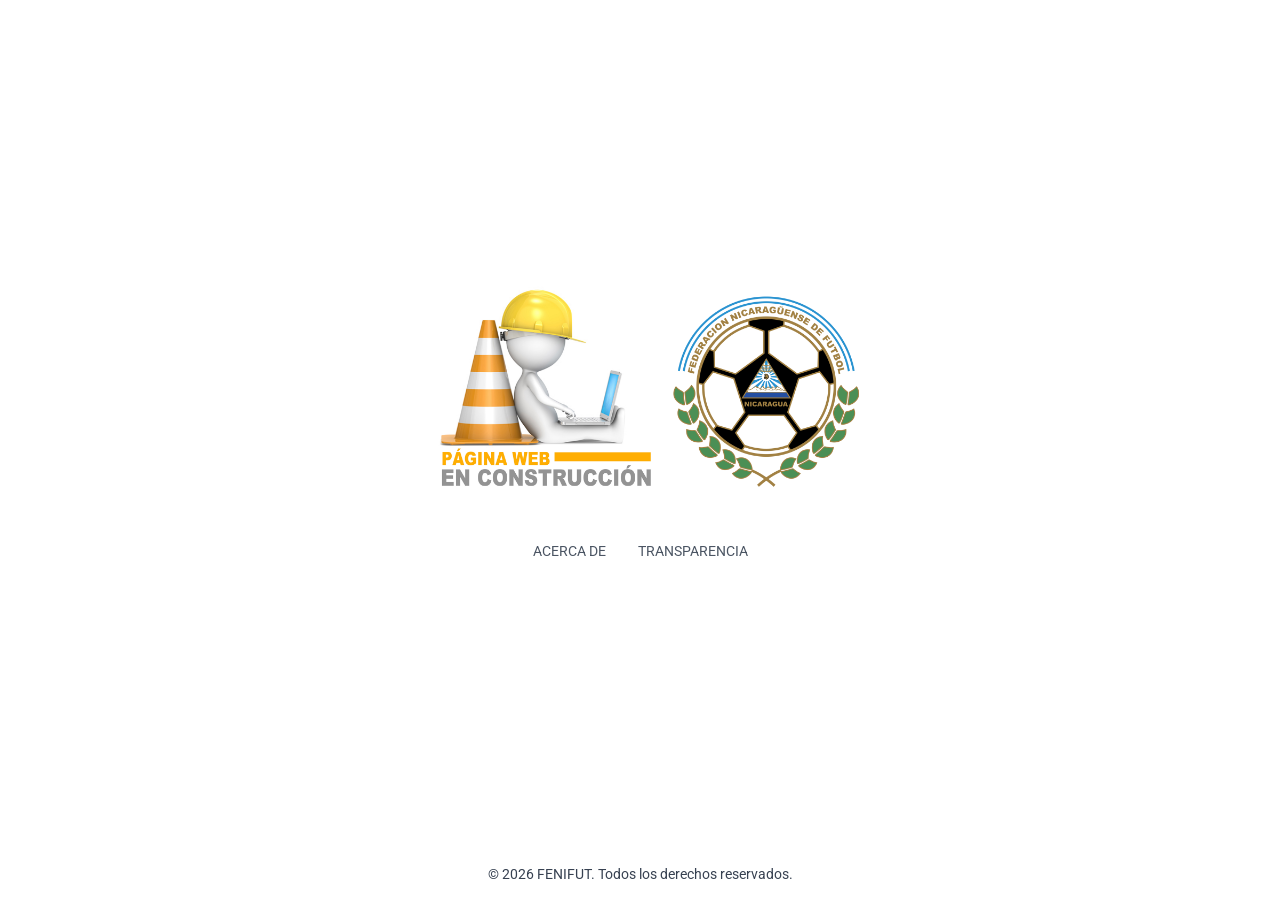
<file: index.html>
<!DOCTYPE html>
<html lang="es">

  <head>
    <meta charset="utf-8">
    <meta name="viewport" content="width=device-width, initial-scale=1">

    <link rel="preload" as="image" href="img/pagina_en_construccion.png">
    <link rel="icon" type="image/png" sizes="32x32" href="favicon-32x32.png">
    <link rel="icon" type="image/png" sizes="16x16" href="favicon-16x16.png">
    <link href="css/app.css" rel="stylesheet">

    <link rel="preconnect" href="https://fonts.googleapis.com">
    <link rel="preconnect" href="https://fonts.gstatic.com" crossorigin>
    <link href="https://fonts.googleapis.com/css2?family=Roboto&display=swap" rel="stylesheet">

    <title>Federación Nicaragüense de Fútbol (FENIFUT)</title>

    <style>
      body {
        font-family: 'Roboto', sans-serif;
      }
    </style>
  </head>

  <body class="h-screen w-screen flex flex-col">
    <main class="flex items-center justify-center flex-col flex-grow">
      <img
        class="w-screen px-4 md:max-w-lg md:px-0"
        src="img/pagina_en_construccion.png"
        alt="FENIFUT - Página en contrucción"
        width="760"
        height="315"
      >

      <nav class="mt-10">
        <ul class="text-center space-y-4 md:flex md:items-center md:space-y-0 md:space-x-4">
          <li>
            <a
              class="uppercase p-2 text-sm text-gray-600 hover:text-gray-900"
              href="acerca/"
            >
              Acerca de
            </a>
          </li>
          <li>
            <a
              class="uppercase p-2 text-sm text-gray-600 hover:text-gray-900"
              title="Estado financiero Fenifut, al 31 diciembre 2023"
              href="estado-financiero/"
              target="_blank"
            >
              Transparencia
            </a>
          </li>
        </ul>
      </nav>
    </main>

    <footer class="p-4 text-center text-gray-700 text-sm">
      &copy; 2026 FENIFUT. Todos los derechos reservados.
    </footer>
  </body>

</html>
</file>
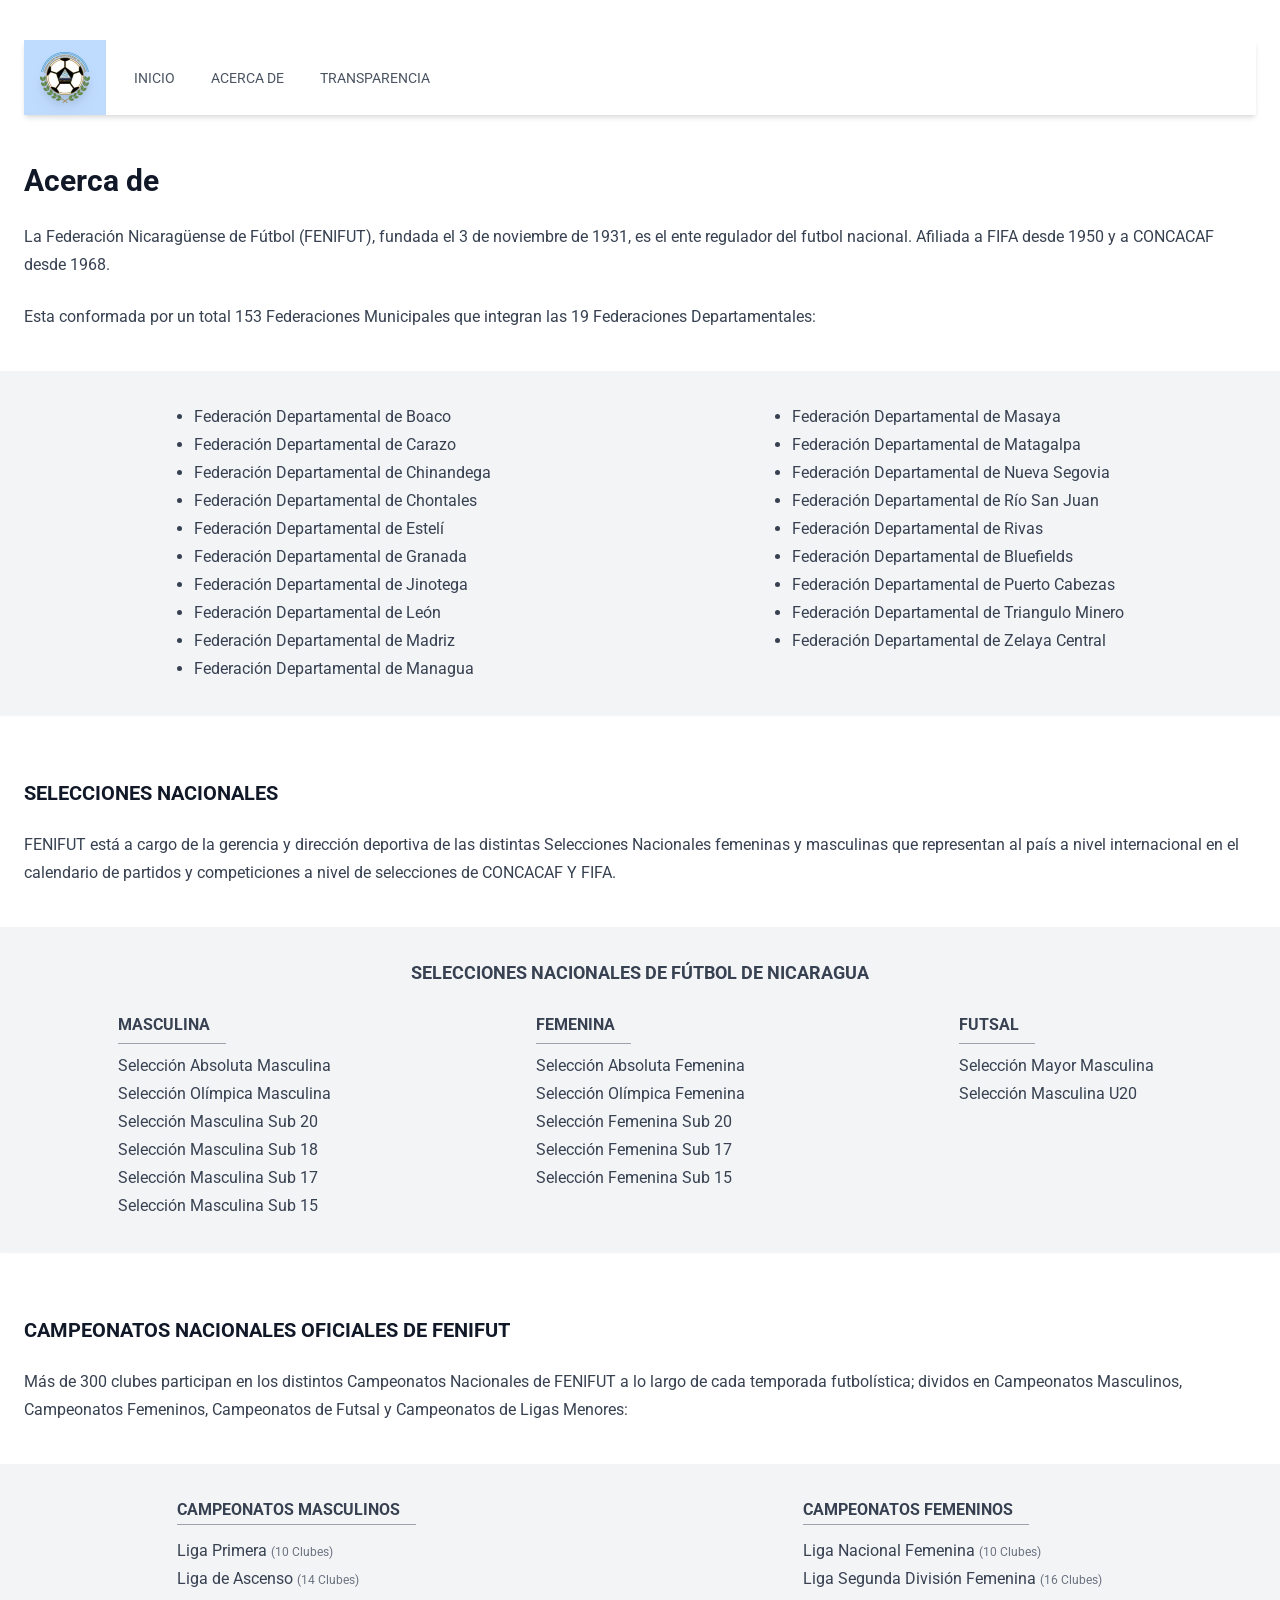
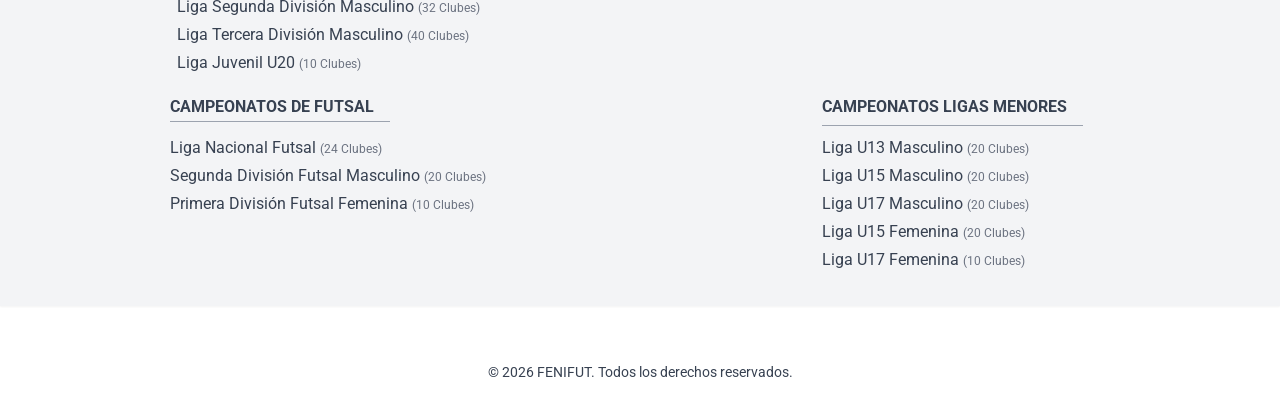
<file: acerca/index.html>
<!DOCTYPE html>
<html lang="es" class="">

  <head>
    <meta charset="utf-8">
    <meta name="viewport" content="width=device-width, initial-scale=1">

    <link rel="icon" type="image/png" sizes="32x32" href="../favicon-32x32.png">
    <link rel="icon" type="image/png" sizes="16x16" href="../favicon-16x16.png">
    <link href="../css/app.css" rel="stylesheet">

    <link rel="preconnect" href="https://fonts.googleapis.com">
    <link rel="preconnect" href="https://fonts.gstatic.com" crossorigin>
    <link href="https://fonts.googleapis.com/css2?family=Roboto:wght@400;700&display=swap" rel="stylesheet">

    <title>Acerca de - FENIFUT</title>

    <style>
      body {
        font-family: 'Roboto', sans-serif;
      }
    </style>
      </head>

  <body class="h-screen w-screen flex flex-col pt-10">
    <header class="container mx-auto">
      <nav class="bg-white shadow-md">
        <ul class="flex items-center space-x-5">
          <li class="px-4 py-3 bg-blue-200">
            <a href="../">
              <img
                class="filter drop-shadow-lg"
                src="../img/fenifut_50.webp"
                alt="Logo FENIFUT"
                width="50"
                height="50">
            </a>
          </li>
          <li>
            <a
              class="uppercase p-2 text-sm text-gray-600 hover:text-gray-900"
              href="../"
            >
              Inicio
            </a>
          </li>
          <li>
            <a
              class="uppercase p-2 text-sm text-gray-600 hover:text-gray-900"
              href="./"
            >
              Acerca de
            </a>
          </li>
          <li>
            <a
              class="uppercase p-2 text-sm text-gray-600 hover:text-gray-900"
              title="Estado financiero Fenifut, al 31 diciembre 2023"
              href="../estado-financiero/"
              target="_blank"
            >
              Transparencia
            </a>
          </li>
        </ul>
      </nav>
    </header>

    <main class="flex-grow text-gray-700 leading-7 mt-12">
        <div class="space-y-16 ">
    <div class="space-y-10">
      <div class="container mx-auto space-y-6">
        <h1 class="text-3xl font-bold text-gray-900">
          Acerca de
        </h1>

        <p>
          La Federación Nicaragüense de Fútbol (FENIFUT), fundada el 3 de noviembre de 1931, es el ente regulador del futbol nacional. Afiliada a FIFA desde 1950 y a CONCACAF desde 1968.
        </p>

        <p>Esta conformada por un total 153 Federaciones Municipales que integran las 19 Federaciones Departamentales:</p>
      </div>

      <div class="bg-gray-100 py-8 shadow-sm">
        <div class="container mx-auto md:grid md:grid-cols-2 md:justify-items-center">
          <ul class="list-disc pl-5">
            <li>Federación Departamental de Boaco</li>
            <li>Federación Departamental de Carazo</li>
            <li>Federación Departamental de Chinandega</li>
            <li>Federación Departamental de Chontales</li>
            <li>Federación Departamental de Estelí</li>
            <li>Federación Departamental de Granada</li>
            <li>Federación Departamental de Jinotega</li>
            <li>Federación Departamental de León</li>
            <li>Federación Departamental de Madriz</li>
            <li>Federación Departamental de Managua</li>
          </ul>
          <ul class="list-disc pl-5">
            <li>Federación Departamental de Masaya</li>
            <li>Federación Departamental de Matagalpa</li>
            <li>Federación Departamental de Nueva Segovia</li>
            <li>Federación Departamental de Río San Juan</li>
            <li>Federación Departamental de Rivas</li>
            <li>Federación Departamental de Bluefields</li>
            <li>Federación Departamental de Puerto Cabezas</li>
            <li>Federación Departamental de Triangulo Minero</li>
            <li>Federación Departamental de Zelaya Central</li>
          </ul>
        </div>
      </div>
    </div>

    <div class="space-y-10">
      <div class="container mx-auto space-y-6">
        <h2 class="text-xl font-bold text-gray-900">
          SELECCIONES NACIONALES
        </h2>

        <p>
          FENIFUT está a cargo de la gerencia y dirección deportiva de las distintas Selecciones Nacionales femeninas y masculinas que representan al país a nivel internacional en el calendario de partidos y competiciones a nivel de selecciones de CONCACAF Y FIFA.
        </p>
      </div>

      <div class="bg-gray-100 py-8 shadow-sm">
        <div class="container mx-auto space-y-6">
          <h3 class="text-lg font-bold md:text-center mb-4">
            SELECCIONES NACIONALES DE FÚTBOL DE NICARAGUA
          </h3>

          <div class="md:grid md:grid-cols-3 md:gap-4 md:justify-items-center">
            <div>
              <h4 class="font-bold border-b border-gray-400 pr-4 pb-1 mb-2 inline-block">MASCULINA</h4>
              <ul class="md:text-left">
                <li>Selección Absoluta Masculina</li>
                <li>Selección Olímpica Masculina</li>
                <li>Selección Masculina Sub 20</li>
                <li>Selección Masculina Sub 18</li>
                <li>Selección Masculina Sub 17</li>
                <li>Selección Masculina Sub 15</li>
              </ul>
            </div>

            <div>
              <h4 class="font-bold border-b border-gray-400 pr-4 pb-1 mb-2 inline-block">FEMENINA</h4>
              <ul class="md:text-left">
                <li>Selección Absoluta Femenina</li>
                <li>Selección Olímpica Femenina</li>
                <li>Selección Femenina Sub 20</li>
                <li>Selección Femenina Sub 17</li>
                <li>Selección Femenina Sub 15</li>
              </ul>
            </div>

            <div>
              <h4 class="font-bold border-b border-gray-400 pr-4 pb-1 mb-2 inline-block">FUTSAL</h4>
              <ul class="md:text-left">
                <li>Selección Mayor Masculina</li>
                <li>Selección Masculina U20</li>
              </ul>
            </div>
          </div>
        </div>
      </div>
    </div>

    <div class="space-y-10">
      <div class="container mx-auto space-y-6">
        <h2 class="text-xl font-bold text-gray-900">
          CAMPEONATOS NACIONALES OFICIALES DE FENIFUT
        </h2>

        <p>
          Más de 300 clubes participan en los distintos Campeonatos Nacionales de FENIFUT a lo largo de cada temporada futbolística; dividos en Campeonatos Masculinos, Campeonatos Femeninos, Campeonatos de Futsal y Campeonatos de Ligas Menores:
        </p>
      </div>

      <div class="bg-gray-100 py-8 shadow-sm">
        <div class="container mx-auto md:grid md:grid-cols-2 md:gap-4 md:justify-items-center">
          <div>
            <h4 class="font-bold border-b border-gray-400 pr-4 mb-3 inline-block">
              CAMPEONATOS MASCULINOS
            </h4>
            <ul class="md:text-left">
              <li>
                Liga Primera
                <span class="text-gray-500 text-xs">(10 Clubes)</span>
              </li>
              <li>
                Liga de Ascenso
                <span class="text-gray-500 text-xs">(14 Clubes)</span>
              </li>
              <li>
                Liga Segunda División Masculino
                <span class="text-gray-500 text-xs">(32 Clubes)</span>
              </li>
              <li>
                Liga Tercera División Masculino
                <span class="text-gray-500 text-xs">(40 Clubes)</span>
              </li>
              <li>
                Liga Juvenil U20
                <span class="text-gray-500 text-xs">(10 Clubes)</span>
              </li>
            </ul>
          </div>

          <div>
            <h4 class="font-bold border-b border-gray-400 pr-4 mb-3 inline-block">
              CAMPEONATOS FEMENINOS
            </h4>
            <ul class="md:text-left">
              <li>
                Liga Nacional Femenina
                <span class="text-gray-500 text-xs">(10 Clubes)</span>
              </li>
              <li>
                Liga Segunda División Femenina
                <span class="text-gray-500 text-xs">(16 Clubes)</span>
              </li>
            </ul>
          </div>

          <div>
            <h4 class="font-bold border-b border-gray-400 pr-4 mb-3 inline-block">
              CAMPEONATOS DE FUTSAL
            </h4>
            <ul class="md:text-left">
              <li>
                Liga Nacional Futsal
                <span class="text-gray-500 text-xs">(24 Clubes)</span>
              </li>
              <li>
                Segunda División Futsal Masculino
                <span class="text-gray-500 text-xs">(20 Clubes)</span>
              </li>
              <li>
                Primera División Futsal Femenina
                <span class="text-gray-500 text-xs">(10 Clubes)</span>
              </li>
            </ul>
          </div>

          <div>
            <h4 class="font-bold border-b border-gray-400 pr-4 pb-1 mb-2 inline-block">
              CAMPEONATOS LIGAS MENORES
            </h4>
            <ul class="md:text-left">
              <li>
                Liga U13 Masculino
                <span class="text-gray-500 text-xs">(20 Clubes)</span>
              </li>
              <li>
                Liga U15 Masculino
                <span class="text-gray-500 text-xs">(20 Clubes)</span>
              </li>
              <li>
                Liga U17 Masculino
                <span class="text-gray-500 text-xs">(20 Clubes)</span>
              </li>
              <li>
                Liga U15 Femenina
                <span class="text-gray-500 text-xs">(20 Clubes)</span>
              </li>
              <li>
                Liga U17 Femenina
                <span class="text-gray-500 text-xs">(10 Clubes)</span>
              </li>
            </ul>
          </div>
        </div>
      </div>
    </div>
  </div>
    </main>

    <footer class="px-4 py-6 text-center text-gray-700 text-sm mt-8">
      &copy; 2026 FENIFUT. Todos los derechos reservados.
    </footer>
  </body>
</html>
</file>
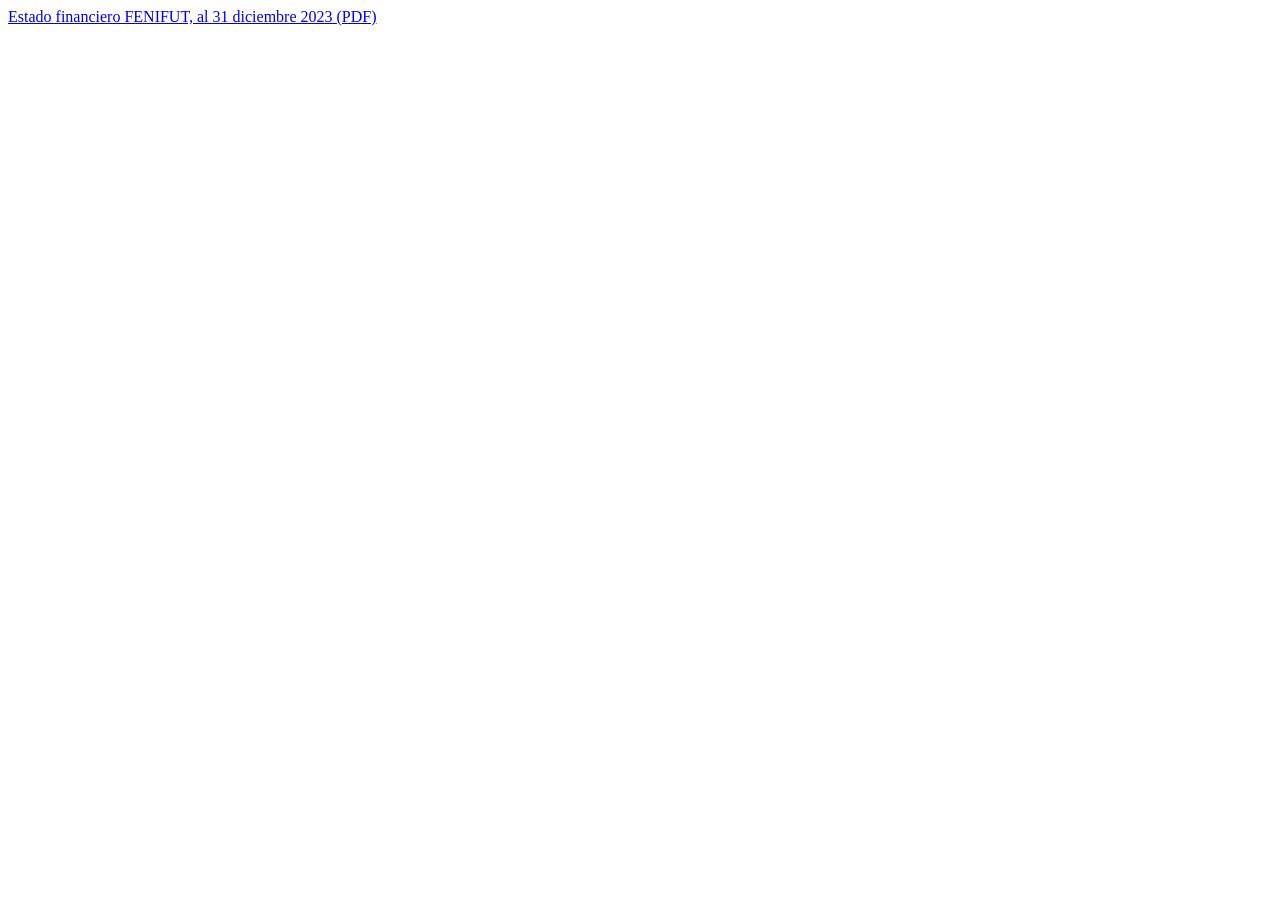
<file: estado-financiero/index.html>
<!DOCTYPE html>
<html lang="es">
  <head>
    <meta charset="utf-8">
    <meta http-equiv="refresh" content="0; url=estado-financiero-fenifut-31-diciembre-2023.pdf">
    <link rel="canonical" href="estado-financiero-fenifut-31-diciembre-2023.pdf">
    <title>Estado financiero FENIFUT</title>
  </head>
  <body>
    <a href="estado-financiero-fenifut-31-diciembre-2023.pdf">Estado financiero FENIFUT, al 31 diciembre 2023 (PDF)</a>
  </body>
</html>
</file>
<file: css/app.css>
*,:after,:before{--tw-border-spacing-x:0;--tw-border-spacing-y:0;--tw-translate-x:0;--tw-translate-y:0;--tw-rotate:0;--tw-skew-x:0;--tw-skew-y:0;--tw-scale-x:1;--tw-scale-y:1;--tw-pan-x: ;--tw-pan-y: ;--tw-pinch-zoom: ;--tw-scroll-snap-strictness:proximity;--tw-gradient-from-position: ;--tw-gradient-via-position: ;--tw-gradient-to-position: ;--tw-ordinal: ;--tw-slashed-zero: ;--tw-numeric-figure: ;--tw-numeric-spacing: ;--tw-numeric-fraction: ;--tw-ring-inset: ;--tw-ring-offset-width:0px;--tw-ring-offset-color:#fff;--tw-ring-color:rgba(59,130,246,.5);--tw-ring-offset-shadow:0 0 #0000;--tw-ring-shadow:0 0 #0000;--tw-shadow:0 0 #0000;--tw-shadow-colored:0 0 #0000;--tw-blur: ;--tw-brightness: ;--tw-contrast: ;--tw-grayscale: ;--tw-hue-rotate: ;--tw-invert: ;--tw-saturate: ;--tw-sepia: ;--tw-drop-shadow: ;--tw-backdrop-blur: ;--tw-backdrop-brightness: ;--tw-backdrop-contrast: ;--tw-backdrop-grayscale: ;--tw-backdrop-hue-rotate: ;--tw-backdrop-invert: ;--tw-backdrop-opacity: ;--tw-backdrop-saturate: ;--tw-backdrop-sepia: ;--tw-contain-size: ;--tw-contain-layout: ;--tw-contain-paint: ;--tw-contain-style: }::backdrop{--tw-border-spacing-x:0;--tw-border-spacing-y:0;--tw-translate-x:0;--tw-translate-y:0;--tw-rotate:0;--tw-skew-x:0;--tw-skew-y:0;--tw-scale-x:1;--tw-scale-y:1;--tw-pan-x: ;--tw-pan-y: ;--tw-pinch-zoom: ;--tw-scroll-snap-strictness:proximity;--tw-gradient-from-position: ;--tw-gradient-via-position: ;--tw-gradient-to-position: ;--tw-ordinal: ;--tw-slashed-zero: ;--tw-numeric-figure: ;--tw-numeric-spacing: ;--tw-numeric-fraction: ;--tw-ring-inset: ;--tw-ring-offset-width:0px;--tw-ring-offset-color:#fff;--tw-ring-color:rgba(59,130,246,.5);--tw-ring-offset-shadow:0 0 #0000;--tw-ring-shadow:0 0 #0000;--tw-shadow:0 0 #0000;--tw-shadow-colored:0 0 #0000;--tw-blur: ;--tw-brightness: ;--tw-contrast: ;--tw-grayscale: ;--tw-hue-rotate: ;--tw-invert: ;--tw-saturate: ;--tw-sepia: ;--tw-drop-shadow: ;--tw-backdrop-blur: ;--tw-backdrop-brightness: ;--tw-backdrop-contrast: ;--tw-backdrop-grayscale: ;--tw-backdrop-hue-rotate: ;--tw-backdrop-invert: ;--tw-backdrop-opacity: ;--tw-backdrop-saturate: ;--tw-backdrop-sepia: ;--tw-contain-size: ;--tw-contain-layout: ;--tw-contain-paint: ;--tw-contain-style: }/*! tailwindcss v3.4.17 | MIT License | https://tailwindcss.com*/*,:after,:before{border:0 solid #e5e7eb;box-sizing:border-box}:after,:before{--tw-content:""}:host,html{-webkit-text-size-adjust:100%;font-feature-settings:normal;-webkit-tap-highlight-color:transparent;font-family:ui-sans-serif,system-ui,sans-serif,Apple Color Emoji,Segoe UI Emoji,Segoe UI Symbol,Noto Color Emoji;font-variation-settings:normal;line-height:1.5;-moz-tab-size:4;-o-tab-size:4;tab-size:4}body{line-height:inherit;margin:0}hr{border-top-width:1px;color:inherit;height:0}abbr:where([title]){-webkit-text-decoration:underline dotted;text-decoration:underline dotted}h1,h2,h3,h4,h5,h6{font-size:inherit;font-weight:inherit}a{color:inherit;text-decoration:inherit}b,strong{font-weight:bolder}code,kbd,pre,samp{font-feature-settings:normal;font-family:ui-monospace,SFMono-Regular,Menlo,Monaco,Consolas,Liberation Mono,Courier New,monospace;font-size:1em;font-variation-settings:normal}small{font-size:80%}sub,sup{font-size:75%;line-height:0;position:relative;vertical-align:baseline}sub{bottom:-.25em}sup{top:-.5em}table{border-collapse:collapse;border-color:inherit;text-indent:0}button,input,optgroup,select,textarea{font-feature-settings:inherit;color:inherit;font-family:inherit;font-size:100%;font-variation-settings:inherit;font-weight:inherit;letter-spacing:inherit;line-height:inherit;margin:0;padding:0}button,select{text-transform:none}button,input:where([type=button]),input:where([type=reset]),input:where([type=submit]){-webkit-appearance:button;background-color:transparent;background-image:none}:-moz-focusring{outline:auto}:-moz-ui-invalid{box-shadow:none}progress{vertical-align:baseline}::-webkit-inner-spin-button,::-webkit-outer-spin-button{height:auto}[type=search]{-webkit-appearance:textfield;outline-offset:-2px}::-webkit-search-decoration{-webkit-appearance:none}::-webkit-file-upload-button{-webkit-appearance:button;font:inherit}summary{display:list-item}blockquote,dd,dl,figure,h1,h2,h3,h4,h5,h6,hr,p,pre{margin:0}fieldset{margin:0}fieldset,legend{padding:0}menu,ol,ul{list-style:none;margin:0;padding:0}dialog{padding:0}textarea{resize:vertical}input::-moz-placeholder,textarea::-moz-placeholder{color:#9ca3af;opacity:1}input::placeholder,textarea::placeholder{color:#9ca3af;opacity:1}[role=button],button{cursor:pointer}:disabled{cursor:default}audio,canvas,embed,iframe,img,object,svg,video{display:block;vertical-align:middle}img,video{height:auto;max-width:100%}[hidden]:where(:not([hidden=until-found])){display:none}[multiple],[type=date],[type=datetime-local],[type=email],[type=month],[type=number],[type=password],[type=search],[type=tel],[type=text],[type=time],[type=url],[type=week],input:where(:not([type])),select,textarea{--tw-shadow:0 0 #0000;-webkit-appearance:none;-moz-appearance:none;appearance:none;background-color:#fff;border-color:#6b7280;border-radius:0;border-width:1px;font-size:1rem;line-height:1.5rem;padding:.5rem .75rem}[multiple]:focus,[type=date]:focus,[type=datetime-local]:focus,[type=email]:focus,[type=month]:focus,[type=number]:focus,[type=password]:focus,[type=search]:focus,[type=tel]:focus,[type=text]:focus,[type=time]:focus,[type=url]:focus,[type=week]:focus,input:where(:not([type])):focus,select:focus,textarea:focus{--tw-ring-inset:var(--tw-empty,/*!*/ /*!*/);--tw-ring-offset-width:0px;--tw-ring-offset-color:#fff;--tw-ring-color:#2563eb;--tw-ring-offset-shadow:var(--tw-ring-inset) 0 0 0 var(--tw-ring-offset-width) var(--tw-ring-offset-color);--tw-ring-shadow:var(--tw-ring-inset) 0 0 0 calc(1px + var(--tw-ring-offset-width)) var(--tw-ring-color);border-color:#2563eb;box-shadow:var(--tw-ring-offset-shadow),var(--tw-ring-shadow),var(--tw-shadow);outline:2px solid transparent;outline-offset:2px}input::-moz-placeholder,textarea::-moz-placeholder{color:#6b7280;opacity:1}input::placeholder,textarea::placeholder{color:#6b7280;opacity:1}::-webkit-datetime-edit-fields-wrapper{padding:0}::-webkit-date-and-time-value{min-height:1.5em;text-align:inherit}::-webkit-datetime-edit{display:inline-flex}::-webkit-datetime-edit,::-webkit-datetime-edit-day-field,::-webkit-datetime-edit-hour-field,::-webkit-datetime-edit-meridiem-field,::-webkit-datetime-edit-millisecond-field,::-webkit-datetime-edit-minute-field,::-webkit-datetime-edit-month-field,::-webkit-datetime-edit-second-field,::-webkit-datetime-edit-year-field{padding-bottom:0;padding-top:0}select{background-image:url("data:image/svg+xml;charset=utf-8,%3Csvg xmlns='http://www.w3.org/2000/svg' fill='none' viewBox='0 0 20 20'%3E%3Cpath stroke='%236b7280' stroke-linecap='round' stroke-linejoin='round' stroke-width='1.5' d='m6 8 4 4 4-4'/%3E%3C/svg%3E");background-position:right .5rem center;background-repeat:no-repeat;background-size:1.5em 1.5em;padding-right:2.5rem;-webkit-print-color-adjust:exact;print-color-adjust:exact}[multiple],[size]:where(select:not([size="1"])){background-image:none;background-position:0 0;background-repeat:unset;background-size:initial;padding-right:.75rem;-webkit-print-color-adjust:unset;print-color-adjust:unset}[type=checkbox],[type=radio]{--tw-shadow:0 0 #0000;-webkit-appearance:none;-moz-appearance:none;appearance:none;background-color:#fff;background-origin:border-box;border-color:#6b7280;border-width:1px;color:#2563eb;display:inline-block;flex-shrink:0;height:1rem;padding:0;-webkit-print-color-adjust:exact;print-color-adjust:exact;-webkit-user-select:none;-moz-user-select:none;user-select:none;vertical-align:middle;width:1rem}[type=checkbox]{border-radius:0}[type=radio]{border-radius:100%}[type=checkbox]:focus,[type=radio]:focus{--tw-ring-inset:var(--tw-empty,/*!*/ /*!*/);--tw-ring-offset-width:2px;--tw-ring-offset-color:#fff;--tw-ring-color:#2563eb;--tw-ring-offset-shadow:var(--tw-ring-inset) 0 0 0 var(--tw-ring-offset-width) var(--tw-ring-offset-color);--tw-ring-shadow:var(--tw-ring-inset) 0 0 0 calc(2px + var(--tw-ring-offset-width)) var(--tw-ring-color);box-shadow:var(--tw-ring-offset-shadow),var(--tw-ring-shadow),var(--tw-shadow);outline:2px solid transparent;outline-offset:2px}[type=checkbox]:checked,[type=radio]:checked{background-color:currentColor;background-position:50%;background-repeat:no-repeat;background-size:100% 100%;border-color:transparent}[type=checkbox]:checked{background-image:url("data:image/svg+xml;charset=utf-8,%3Csvg viewBox='0 0 16 16' fill='%23fff' xmlns='http://www.w3.org/2000/svg'%3E%3Cpath d='M12.207 4.793a1 1 0 0 1 0 1.414l-5 5a1 1 0 0 1-1.414 0l-2-2a1 1 0 0 1 1.414-1.414L6.5 9.086l4.293-4.293a1 1 0 0 1 1.414 0z'/%3E%3C/svg%3E")}@media (forced-colors:active) {[type=checkbox]:checked{-webkit-appearance:auto;-moz-appearance:auto;appearance:auto}}[type=radio]:checked{background-image:url("data:image/svg+xml;charset=utf-8,%3Csvg viewBox='0 0 16 16' fill='%23fff' xmlns='http://www.w3.org/2000/svg'%3E%3Ccircle cx='8' cy='8' r='3'/%3E%3C/svg%3E")}@media (forced-colors:active) {[type=radio]:checked{-webkit-appearance:auto;-moz-appearance:auto;appearance:auto}}[type=checkbox]:checked:focus,[type=checkbox]:checked:hover,[type=radio]:checked:focus,[type=radio]:checked:hover{background-color:currentColor;border-color:transparent}[type=checkbox]:indeterminate{background-color:currentColor;background-image:url("data:image/svg+xml;charset=utf-8,%3Csvg xmlns='http://www.w3.org/2000/svg' fill='none' viewBox='0 0 16 16'%3E%3Cpath stroke='%23fff' stroke-linecap='round' stroke-linejoin='round' stroke-width='2' d='M4 8h8'/%3E%3C/svg%3E");background-position:50%;background-repeat:no-repeat;background-size:100% 100%;border-color:transparent}@media (forced-colors:active) {[type=checkbox]:indeterminate{-webkit-appearance:auto;-moz-appearance:auto;appearance:auto}}[type=checkbox]:indeterminate:focus,[type=checkbox]:indeterminate:hover{background-color:currentColor;border-color:transparent}[type=file]{background:unset;border-color:inherit;border-radius:0;border-width:0;font-size:unset;line-height:inherit;padding:0}[type=file]:focus{outline:1px solid ButtonText;outline:1px auto -webkit-focus-ring-color}.container{padding-left:1.5rem;padding-right:1.5rem;width:100%}@media (min-width:640px){.container{max-width:640px}}@media (min-width:768px){.container{max-width:768px}}@media (min-width:1024px){.container{max-width:1024px}}@media (min-width:1280px){.container{max-width:1280px}}@media (min-width:1536px){.container{max-width:1536px}}.vue-tags-input{--tw-shadow:0 1px 2px 0 rgba(0,0,0,.05)!important;--tw-shadow-colored:0 1px 2px 0 var(--tw-shadow-color)!important;border-radius:.375rem!important;box-shadow:var(--tw-ring-offset-shadow,0 0 #0000),var(--tw-ring-shadow,0 0 #0000),var(--tw-shadow)!important;max-width:none!important}.vue-tags-input .ti-tag{--tw-bg-opacity:1!important;background-color:rgb(59 130 246/var(--tw-bg-opacity,1))!important;border-radius:.375rem!important}.vue-tags-input .ti-tag:hover{background-color:rgba(59,130,246,.9)!important}.vue-tags-input .ti-input{--tw-border-opacity:1!important;--tw-shadow:0 1px 2px 0 rgba(0,0,0,.05)!important;--tw-shadow-colored:0 1px 2px 0 var(--tw-shadow-color)!important;border-color:rgb(209 213 219/var(--tw-border-opacity,1))!important;border-radius:.375rem!important;box-shadow:var(--tw-ring-offset-shadow,0 0 #0000),var(--tw-ring-shadow,0 0 #0000),var(--tw-shadow)!important;padding:.375rem .75rem!important}.vue-tags-input .ti-input:focus-within{--tw-border-opacity:1!important;--tw-ring-offset-shadow:var(--tw-ring-inset) 0 0 0 var(--tw-ring-offset-width) var(--tw-ring-offset-color)!important;--tw-ring-shadow:var(--tw-ring-inset) 0 0 0 calc(1px + var(--tw-ring-offset-width)) var(--tw-ring-color)!important;--tw-ring-opacity:1!important;--tw-ring-color:rgb(59 130 246/var(--tw-ring-opacity,1))!important;border-color:rgb(59 130 246/var(--tw-border-opacity,1))!important;box-shadow:var(--tw-ring-offset-shadow),var(--tw-ring-shadow),var(--tw-shadow,0 0 #0000)!important}.vue-tags-input .ti-new-tag-input:focus{--tw-shadow:0 0 #0000!important;--tw-shadow-colored:0 0 #0000!important;--tw-ring-offset-shadow:var(--tw-ring-inset) 0 0 0 var(--tw-ring-offset-width) var(--tw-ring-offset-color)!important;--tw-ring-shadow:var(--tw-ring-inset) 0 0 0 calc(var(--tw-ring-offset-width)) var(--tw-ring-color)!important;box-shadow:var(--tw-ring-offset-shadow,0 0 #0000),var(--tw-ring-shadow,0 0 #0000),var(--tw-shadow)!important;box-shadow:var(--tw-ring-offset-shadow),var(--tw-ring-shadow),var(--tw-shadow,0 0 #0000)!important}.vue-tags-input .ti-selected-item{--tw-bg-opacity:1!important;background-color:rgb(59 130 246/var(--tw-bg-opacity,1))!important}.mx-auto{margin-left:auto;margin-right:auto}.mb-2{margin-bottom:.5rem}.mb-3{margin-bottom:.75rem}.mb-4{margin-bottom:1rem}.mt-10{margin-top:2.5rem}.mt-12{margin-top:3rem}.mt-8{margin-top:2rem}.inline-block{display:inline-block}.flex{display:flex}.h-screen{height:100vh}.w-screen{width:100vw}.flex-grow{flex-grow:1}.list-disc{list-style-type:disc}.flex-col{flex-direction:column}.items-center{align-items:center}.justify-center{justify-content:center}.space-x-5>:not([hidden])~:not([hidden]){--tw-space-x-reverse:0;margin-left:calc(1.25rem*(1 - var(--tw-space-x-reverse)));margin-right:calc(1.25rem*var(--tw-space-x-reverse))}.space-y-10>:not([hidden])~:not([hidden]){--tw-space-y-reverse:0;margin-bottom:calc(2.5rem*var(--tw-space-y-reverse));margin-top:calc(2.5rem*(1 - var(--tw-space-y-reverse)))}.space-y-16>:not([hidden])~:not([hidden]){--tw-space-y-reverse:0;margin-bottom:calc(4rem*var(--tw-space-y-reverse));margin-top:calc(4rem*(1 - var(--tw-space-y-reverse)))}.space-y-4>:not([hidden])~:not([hidden]){--tw-space-y-reverse:0;margin-bottom:calc(1rem*var(--tw-space-y-reverse));margin-top:calc(1rem*(1 - var(--tw-space-y-reverse)))}.space-y-6>:not([hidden])~:not([hidden]){--tw-space-y-reverse:0;margin-bottom:calc(1.5rem*var(--tw-space-y-reverse));margin-top:calc(1.5rem*(1 - var(--tw-space-y-reverse)))}.border-b{border-bottom-width:1px}.border-gray-400{--tw-border-opacity:1;border-color:rgb(156 163 175/var(--tw-border-opacity,1))}.bg-blue-200{--tw-bg-opacity:1;background-color:rgb(191 219 254/var(--tw-bg-opacity,1))}.bg-gray-100{--tw-bg-opacity:1;background-color:rgb(243 244 246/var(--tw-bg-opacity,1))}.bg-white{--tw-bg-opacity:1;background-color:rgb(255 255 255/var(--tw-bg-opacity,1))}.p-2{padding:.5rem}.p-4{padding:1rem}.px-4{padding-left:1rem;padding-right:1rem}.py-3{padding-bottom:.75rem;padding-top:.75rem}.py-6{padding-bottom:1.5rem;padding-top:1.5rem}.py-8{padding-bottom:2rem;padding-top:2rem}.pb-1{padding-bottom:.25rem}.pl-5{padding-left:1.25rem}.pr-4{padding-right:1rem}.pt-10{padding-top:2.5rem}.text-center{text-align:center}.text-3xl{font-size:1.875rem;line-height:2.25rem}.text-lg{font-size:1.125rem;line-height:1.75rem}.text-sm{font-size:.875rem;line-height:1.25rem}.text-xl{font-size:1.25rem;line-height:1.75rem}.text-xs{font-size:.75rem;line-height:1rem}.font-bold{font-weight:700}.uppercase{text-transform:uppercase}.leading-7{line-height:1.75rem}.text-gray-500{--tw-text-opacity:1;color:rgb(107 114 128/var(--tw-text-opacity,1))}.text-gray-600{--tw-text-opacity:1;color:rgb(75 85 99/var(--tw-text-opacity,1))}.text-gray-700{--tw-text-opacity:1;color:rgb(55 65 81/var(--tw-text-opacity,1))}.text-gray-900{--tw-text-opacity:1;color:rgb(17 24 39/var(--tw-text-opacity,1))}.shadow-md{--tw-shadow:0 4px 6px -1px rgba(0,0,0,.1),0 2px 4px -2px rgba(0,0,0,.1);--tw-shadow-colored:0 4px 6px -1px var(--tw-shadow-color),0 2px 4px -2px var(--tw-shadow-color)}.shadow-md,.shadow-sm{box-shadow:var(--tw-ring-offset-shadow,0 0 #0000),var(--tw-ring-shadow,0 0 #0000),var(--tw-shadow)}.shadow-sm{--tw-shadow:0 1px 2px 0 rgba(0,0,0,.05);--tw-shadow-colored:0 1px 2px 0 var(--tw-shadow-color)}.drop-shadow-lg{--tw-drop-shadow:drop-shadow(0 10px 8px rgba(0,0,0,.04)) drop-shadow(0 4px 3px rgba(0,0,0,.1))}.drop-shadow-lg,.filter{filter:var(--tw-blur) var(--tw-brightness) var(--tw-contrast) var(--tw-grayscale) var(--tw-hue-rotate) var(--tw-invert) var(--tw-saturate) var(--tw-sepia) var(--tw-drop-shadow)}.hover\:text-gray-900:hover{--tw-text-opacity:1;color:rgb(17 24 39/var(--tw-text-opacity,1))}@media (min-width:768px){.md\:flex{display:flex}.md\:grid{display:grid}.md\:max-w-lg{max-width:32rem}.md\:grid-cols-2{grid-template-columns:repeat(2,minmax(0,1fr))}.md\:grid-cols-3{grid-template-columns:repeat(3,minmax(0,1fr))}.md\:items-center{align-items:center}.md\:justify-items-center{justify-items:center}.md\:gap-4{gap:1rem}.md\:space-x-4>:not([hidden])~:not([hidden]){--tw-space-x-reverse:0;margin-left:calc(1rem*(1 - var(--tw-space-x-reverse)));margin-right:calc(1rem*var(--tw-space-x-reverse))}.md\:space-y-0>:not([hidden])~:not([hidden]){--tw-space-y-reverse:0;margin-bottom:calc(0px*var(--tw-space-y-reverse));margin-top:calc(0px*(1 - var(--tw-space-y-reverse)))}.md\:px-0{padding-left:0;padding-right:0}.md\:text-left{text-align:left}.md\:text-center{text-align:center}}
</file>
